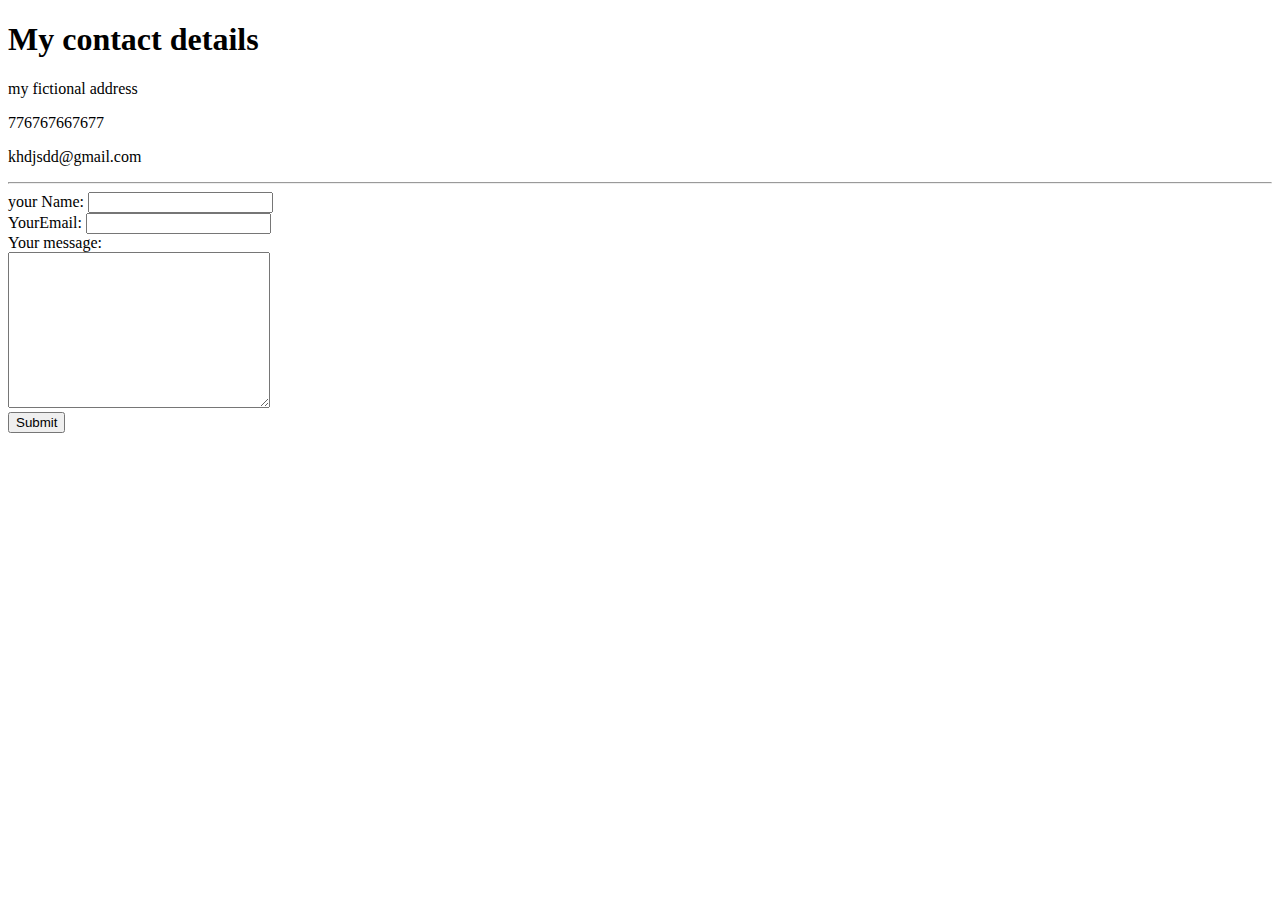
<file: contact-me.html>
<!DOCTYPE html>
<html lang="en" dir="ltr">

<head>
  <meta charset="utf-8">
  <title>contact me</title>
</head>

<body>
  <h1>My contact details</h1>
  <p>my fictional address</p>
  <p>776767667677</p>
  <p>khdjsdd@gmail.com</p>
  <hr>
<form action="mailto:khalidfarah2022@gmail.com" method="post" enctype="text/plain">
    <label for="">your Name:</label>
    <input type="text" name="YourName" value=""><br>
    <label>YourEmail:</label>
    <input type="email"name="YourEmail" value=""><br>
    <label>Your message:</label><br>
    <textarea name="YourMessage" rows="10" cols="30"></textarea><br>
    <input type="submit" name=""><br>



  </form>

</body>

</html>
</file>
